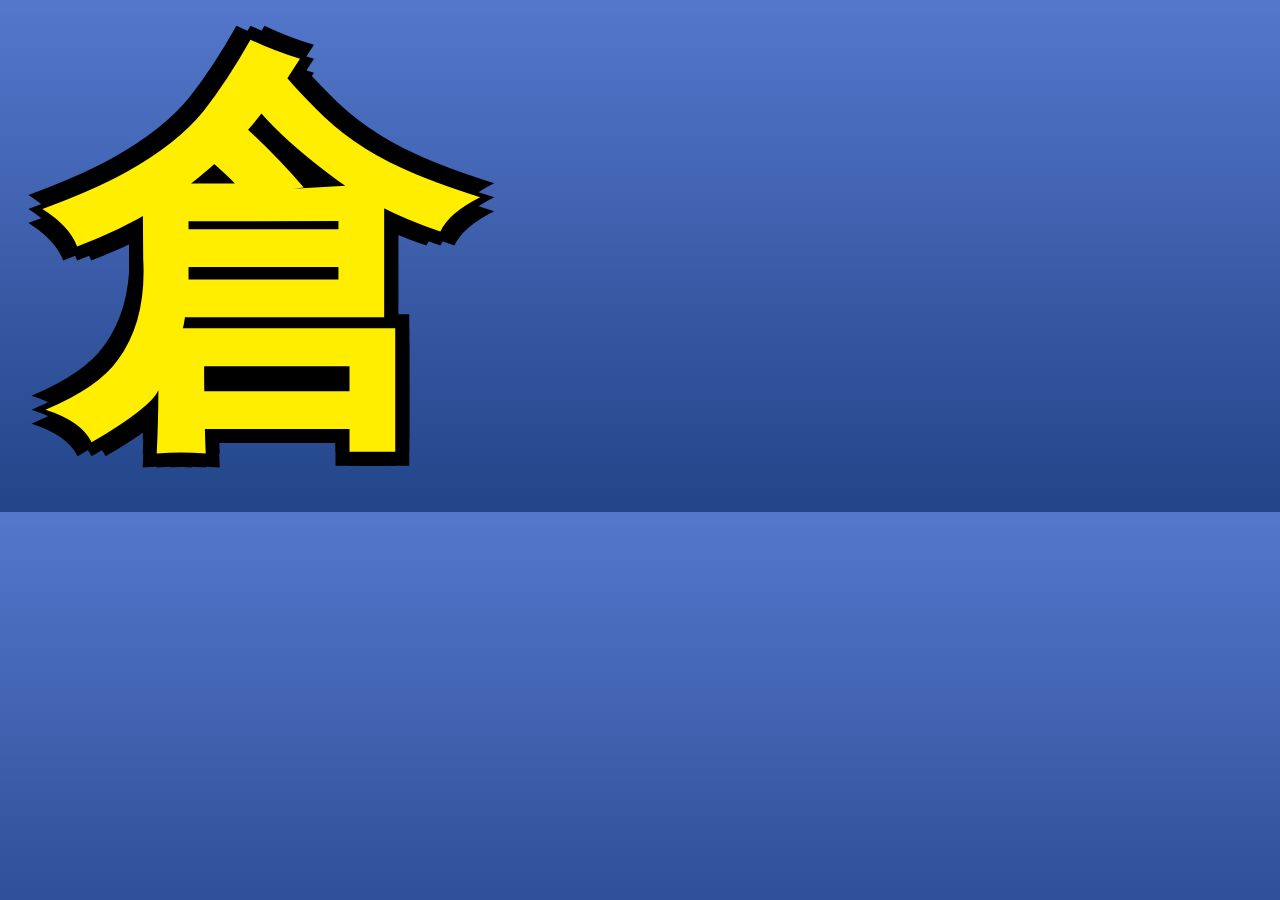
<file: tools/favicon.html>
<!DOCTYPE html>
<html lang="ja">
<head>
  <meta charset="UTF-8">
  <meta name="robots" content="noindex">
  <title>ファビコンの元</title>
  <!--
    ファビコン（../images/icons/）の元になるページ。512x512 で撮影してから縮小する。
    手順は docs/architecture.md を参照。
  -->
  <style>
    body {
      width: 512px;
      height: 512px;
      margin: 0;
      overflow: hidden;
      display: flex;
      align-items: center;
      justify-content: center;
      background: linear-gradient(#5577cc, #224488);
    }

    .mark {
      font-family: "Yu Gothic", "YuGothic", "Meiryo", sans-serif;
      font-size: 420px;
      font-weight: 900;
      line-height: 1;
      color: #ffee00;
      text-shadow:
        14px 14px 0 #000, -14px 14px 0 #000, 14px -14px 0 #000, -14px -14px 0 #000,
        0 14px 0 #000, 0 -14px 0 #000, 14px 0 0 #000, -14px 0 0 #000;
    }
  </style>
</head>
<body>
  <div class="mark">倉</div>
</body>
</html>
</file>
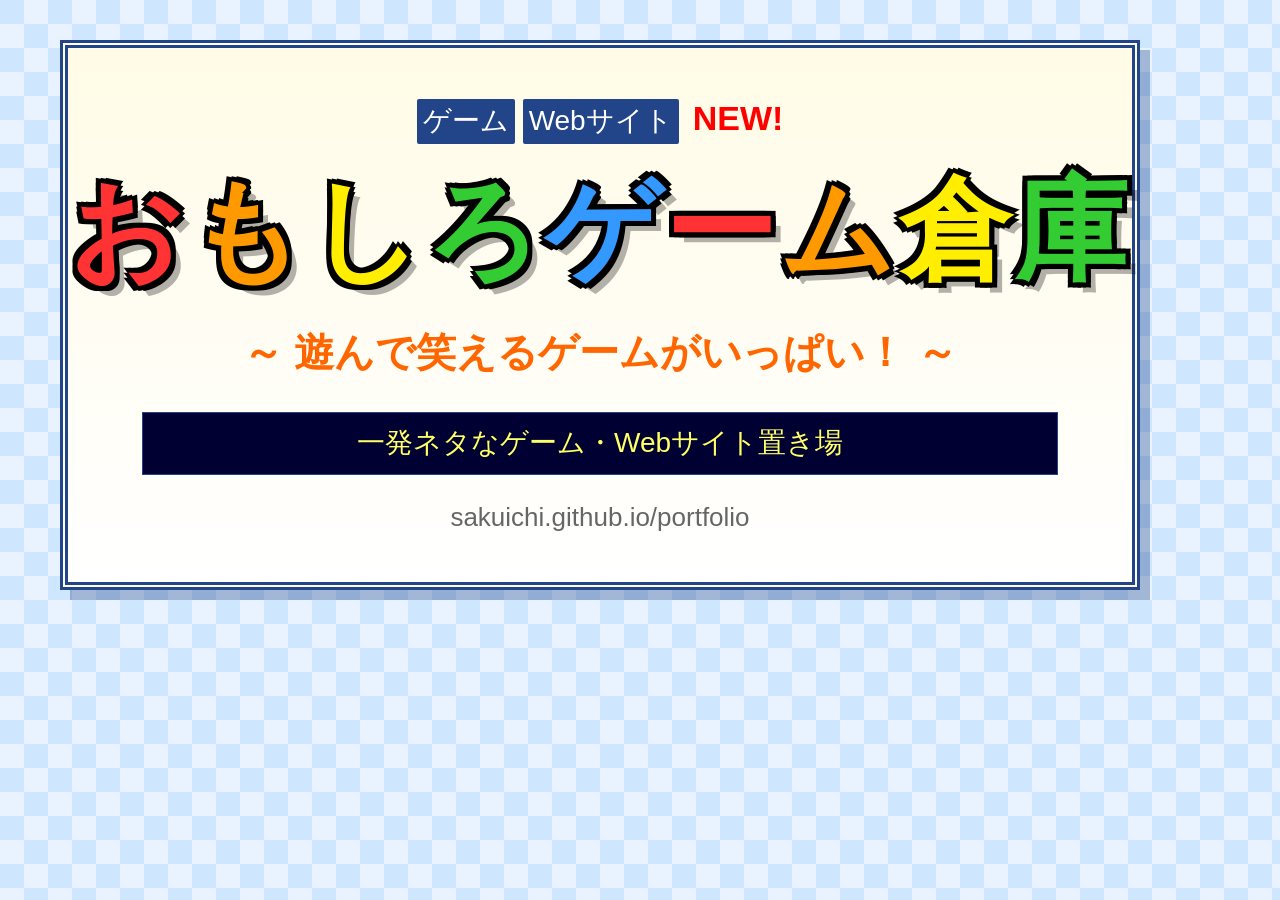
<file: tools/ogp.html>
<!DOCTYPE html>
<html lang="ja">
<head>
  <meta charset="UTF-8">
  <meta name="robots" content="noindex">
  <title>OGP画像の元</title>
  <!--
    OGP画像（../ogp.png, 1200x630）の元になるページ。
    文言を変えたら、以下で撮り直す（Windows / Edge）:
    msedge --headless --hide-scrollbars --window-size=1200,630 --screenshot=ogp.png tools/ogp.html
  -->
  <link rel="stylesheet" href="../css/style.css">
  <style>
    body {
      width: 1200px;
      height: 630px;
      margin: 0;
      padding: 40px 60px;
      overflow: hidden;
      background-size: 48px 48px;
      background-position: 0 0, 24px 24px;
    }

    .card {
      height: 100%;
      display: flex;
      flex-direction: column;
      align-items: center;
      justify-content: center;
      background: linear-gradient(#fffbe6, #ffffff);
      border: 8px double var(--frame);
      box-shadow: 10px 10px 0 rgba(34, 68, 136, 0.35);
    }

    .badge {
      margin-bottom: 18px;
      font-size: 28px;
    }

    .badge .new-mark {
      animation: none;
      font-size: 34px;
    }

    .logo {
      font-size: 112px;
      letter-spacing: 4px;
    }

    .logo span {
      text-shadow:
        5px 5px 0 #000, -5px 5px 0 #000, 5px -5px 0 #000, -5px -5px 0 #000,
        0 5px 0 #000, 0 -5px 0 #000, 5px 0 0 #000, -5px 0 0 #000,
        10px 10px 0 rgba(0, 0, 0, 0.3);
    }

    .catch {
      margin: 22px 0 28px;
      font-size: 40px;
    }

    .ticker {
      width: 86%;
      padding: 8px 0;
      font-size: 28px;
      text-align: center;
    }

    .url {
      margin-top: 22px;
      font-size: 26px;
      color: var(--sub-text);
    }
  </style>
</head>
<body>
  <div class="card">
    <div class="badge"><span class="platform">ゲーム</span><span class="platform">Webサイト</span><span class="new-mark">NEW!</span></div>
    <div class="logo">
      <span>お</span><span>も</span><span>し</span><span>ろ</span><span>ゲ</span><span>ー</span><span>ム</span><span>倉</span><span>庫</span>
    </div>
    <p class="catch">～ 遊んで笑えるゲームがいっぱい！ ～</p>
    <div class="ticker">一発ネタなゲーム・Webサイト置き場</div>
    <div class="url">sakuichi.github.io/portfolio</div>
  </div>
</body>
</html>
</file>
<file: css/style.css>
/* 2000年代の個人サイト・Flashポータル風 */

:root {
  --bg-a: #cfe6ff;
  --bg-b: #e8f3ff;
  --frame: #224488;
  --panel: #ffffff;
  --text: #222222;
  --sub-text: #666666;
  --link: #0000ee;
  --link-visited: #551a8b;
  --link-hover: #ff3300;
  --accent: #ff6600;
  --accent-light: #ffcc33;
  --new: #ff0000;
  --line: #99aacc;
  --box-bg: #f4f8ff;
}

* {
  box-sizing: border-box;
}

body {
  margin: 0;
  padding: 16px;
  color: var(--text);
  font-family: "MS PGothic", "ＭＳ Ｐゴシック", Osaka, "Hiragino Kaku Gothic ProN", sans-serif;
  font-size: 13px;
  line-height: 1.6;
  background-color: var(--bg-a);
  background-image:
    linear-gradient(45deg, var(--bg-b) 25%, transparent 25%, transparent 75%, var(--bg-b) 75%),
    linear-gradient(45deg, var(--bg-b) 25%, transparent 25%, transparent 75%, var(--bg-b) 75%);
  background-size: 24px 24px;
  background-position: 0 0, 12px 12px;
}

a {
  color: var(--link);
}

a:visited {
  color: var(--link-visited);
}

a:hover {
  color: var(--link-hover);
}

.page {
  max-width: 800px;
  margin: 0 auto;
  background: var(--panel);
  border: 3px double var(--frame);
}

/* ヘッダー */

.site-header {
  padding: 16px 12px 8px;
  text-align: center;
  background: linear-gradient(#fffbe6, #ffffff);
  border-bottom: 2px solid var(--frame);
}

.logo {
  margin: 0;
  font-size: 40px;
  font-weight: bold;
  letter-spacing: 2px;
  line-height: 1.2;
}

.logo span {
  display: inline-block;
  color: #ffffff;
  text-shadow:
    2px 2px 0 #000, -2px 2px 0 #000, 2px -2px 0 #000, -2px -2px 0 #000,
    4px 4px 0 rgba(0, 0, 0, 0.3);
}

.logo span:nth-child(5n + 1) { color: #ff3333; }
.logo span:nth-child(5n + 2) { color: #ff9900; }
.logo span:nth-child(5n + 3) { color: #ffee00; }
.logo span:nth-child(5n + 4) { color: #33cc33; }
.logo span:nth-child(5n + 5) { color: #3399ff; }

.catch {
  margin: 6px 0 10px;
  color: var(--accent);
  font-weight: bold;
}

.ticker {
  overflow: hidden;
  white-space: nowrap;
  background: #000033;
  color: #ffff66;
  border: 1px solid var(--frame);
  padding: 2px 0;
}

.ticker span {
  display: inline-block;
  padding-left: 100%;
  animation: ticker 18s linear infinite;
}

@keyframes ticker {
  from { transform: translateX(0); }
  to { transform: translateX(-100%); }
}

.status {
  margin: 8px 0 0;
  font-size: 12px;
  color: var(--sub-text);
}

/* 2段組み */

.layout {
  display: flex;
  gap: 12px;
  padding: 12px;
}

.side {
  flex: 0 0 170px;
}

.main {
  flex: 1;
  min-width: 0;
}

.box {
  margin-bottom: 12px;
  border: 1px solid var(--frame);
  background: var(--box-bg);
}

.box-title {
  margin: 0;
  padding: 3px 6px;
  font-size: 13px;
  color: #ffffff;
  background: linear-gradient(#5577cc, var(--frame));
}

.menu {
  margin: 0;
  padding: 6px 6px 6px 22px;
  list-style: "・";
}

.menu li {
  padding: 2px 0;
}

/* 共有ボタン（昔のフォームボタン風） */

.share {
  display: flex;
  flex-direction: column;
  gap: 4px;
  padding: 6px;
}

.share-button {
  display: block;
  padding: 3px 4px;
  font: inherit;
  font-size: 12px;
  text-align: center;
  text-decoration: none;
  color: var(--text);
  background: linear-gradient(#ffffff, #dddddd);
  border: 2px outset #cccccc;
  cursor: pointer;
}

.share-button:visited {
  color: var(--text);
}

.share-button:hover {
  color: var(--link-hover);
  background: linear-gradient(#ffffee, #ffeebb);
}

.share-button:active {
  border-style: inset;
}

.share-button[hidden] {
  display: none;
}

.share-message {
  min-height: 1.6em;
  margin: 0;
  font-size: 12px;
  font-weight: bold;
  text-align: center;
  color: var(--new);
}

.box-text {
  margin: 0;
  padding: 6px;
  font-size: 12px;
}

/* セクション */

.section {
  margin-bottom: 20px;
}

.section-title {
  margin: 0 0 8px;
  padding: 4px 8px;
  font-size: 15px;
  color: #ffffff;
  text-shadow: 1px 1px 0 #993300;
  background: linear-gradient(to right, var(--accent), var(--accent-light));
  border-left: 6px solid #cc3300;
}

.empty {
  color: var(--sub-text);
  text-align: center;
}

/* 作品 */

.work {
  display: flex;
  gap: 10px;
  padding: 8px;
  border-bottom: 1px dashed var(--line);
}

.work:last-child {
  border-bottom: none;
}

/* OGP 画像（1200x630）と同じ比率 */
.thumb {
  flex: 0 0 160px;
  width: 160px;
  height: 84px;
  display: flex;
  align-items: center;
  justify-content: center;
  overflow: hidden;
  border: 2px outset #cccccc;
  background: #eeeeee;
  text-decoration: none;
}

/* 比率の違う画像（unityroom のアイコンなど）も切らずに収める */
.thumb img {
  width: 100%;
  height: 100%;
  object-fit: contain;
}

.no-image {
  color: #999999;
  font-size: 11px;
  font-weight: bold;
}

.work-body {
  flex: 1;
  min-width: 0;
}

.work-title {
  font-size: 15px;
  font-weight: bold;
}

.work-desc {
  margin: 4px 0;
}

.work-meta {
  font-size: 11px;
  color: var(--sub-text);
}

.platform {
  display: inline-block;
  margin-right: 8px;
  padding: 0 6px;
  color: #ffffff;
  background: var(--frame);
  border-radius: 2px;
}

.new-mark {
  margin-left: 6px;
  color: var(--new);
  font-size: 12px;
  font-weight: bold;
  animation: blink 1s steps(1) infinite;
}

@keyframes blink {
  50% { visibility: hidden; }
}

/* 更新履歴 */

.history {
  max-height: 160px;
  overflow-y: auto;
  margin: 0;
  padding: 6px 8px;
  list-style: none;
  border: 2px inset #cccccc;
  background: #fffff0;
}

.history li {
  padding: 2px 0;
}

.history-date {
  margin-right: 8px;
  color: var(--sub-text);
}

/* 管理人 */

.profile {
  padding: 8px;
  border: 1px solid var(--line);
  background: var(--box-bg);
}

.profile p {
  margin: 4px 0;
}

/* フッター */

.site-footer {
  padding: 10px;
  text-align: center;
  font-size: 11px;
  color: var(--sub-text);
  border-top: 2px solid var(--frame);
}

.site-footer p {
  margin: 2px 0;
}

.copyright {
  margin-top: 6px;
}

/* スマホ：メニューを上に、文字を少し大きく */

@media (max-width: 600px) {
  body {
    padding: 8px;
    font-size: 15px;
  }

  .logo {
    font-size: 28px;
  }

  .layout {
    flex-direction: column;
  }

  .side {
    flex: none;
  }

  .menu {
    display: flex;
    flex-wrap: wrap;
    gap: 4px 14px;
  }

  .share {
    flex-direction: row;
    flex-wrap: wrap;
  }

  .share-button {
    flex: 1 1 40%;
    padding: 6px 4px;
    font-size: 14px;
  }

  .share-message {
    flex-basis: 100%;
  }

  .thumb {
    flex-basis: 120px;
    width: 120px;
    height: 63px;
  }
}

/* 動きを減らす設定の人には点滅・スクロールを止める */

@media (prefers-reduced-motion: reduce) {
  .ticker span {
    padding-left: 0;
    animation: none;
  }

  .new-mark {
    animation: none;
  }
}
</file>
